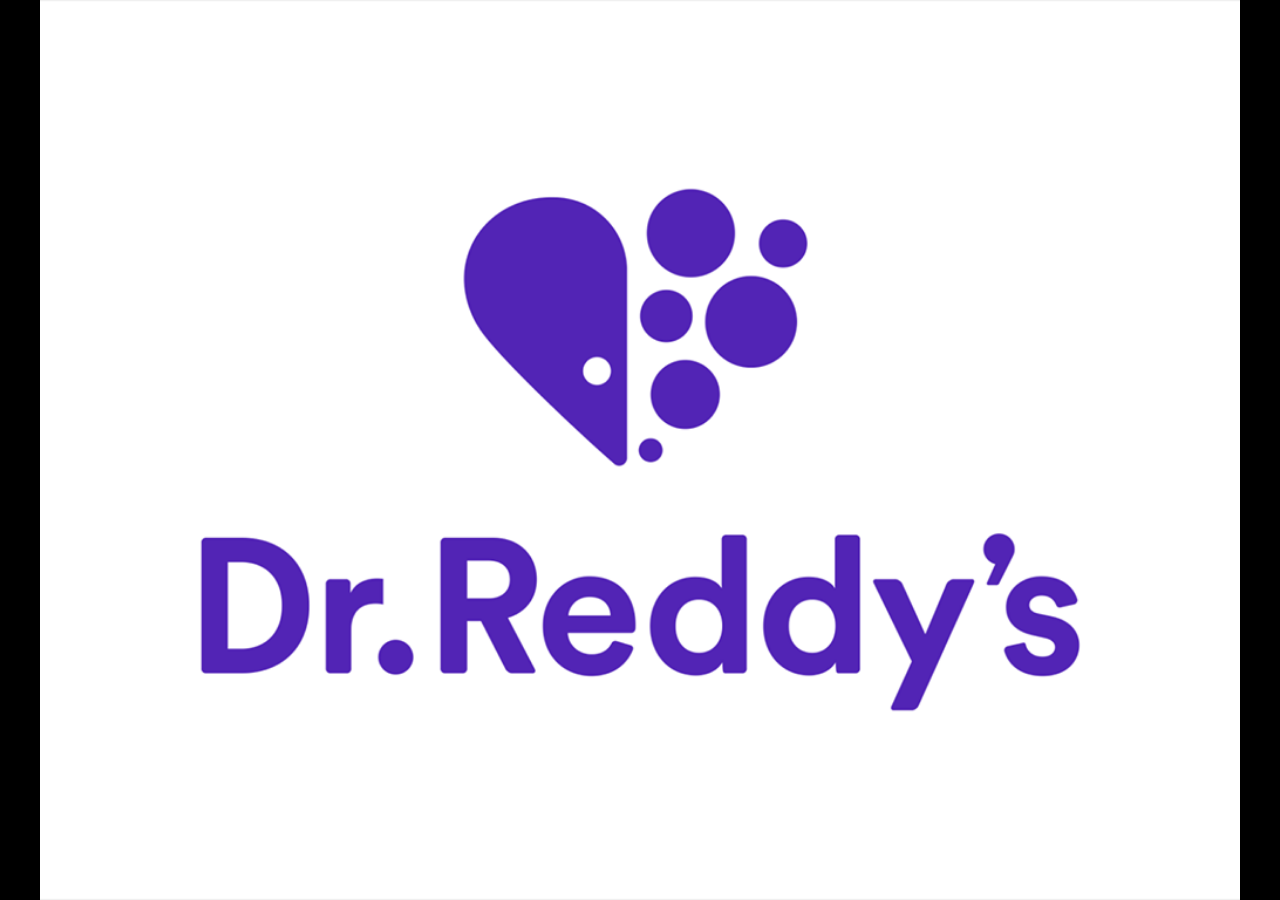
<file: media/defaultSlide/index.html>
<!doctype html>
<html>
<head>
<meta charset="utf-8">
<title>slide</title>
<link href="css/style.css" rel="stylesheet" type="text/css">
	<link href="css/animate.min.css" rel="stylesheet" type="text/css">
<script type="text/javascript" src="js/jquery-3.6.0.min.js"></script>
</head>
<body  id="body-container">
<div id="main">
	<img src="media/images/bg.png" alt="">
</div>
<script>
let wrapper = document.getElementById('body-container');
let outer = document.getElementById('main');
let maxWidth = outer.clientWidth;
let maxHeight = outer.clientHeight;

 
window.addEventListener("resize", resize);
resize();
 

function resize() {
    let scale,
        width = window.innerWidth,
        height = window.innerHeight;
    scale = Math.min(width / maxWidth, height / maxHeight);
    outer.style.transform = 'scale(' + scale + ')';
}

</script>
</body>
</html>
</file>
<file: media/defaultSlide/css/style.css>
@charset "utf-8";
*, *:before, *:after {
  -webkit-box-sizing: border-box;
  -moz-box-sizing: border-box;
  box-sizing: border-box;
}
html {
  -webkit-text-size-adjust: 100%;
  -ms-text-size-adjust: 100%;
  -webkit-font-smoothing: antialiased;
  -moz-osx-font-smoothing: grayscale;
  background: #000;
}
body {
  min-height: 100%;
  max-width: 100%;
  margin: 0 auto;
  display: flex;
  flex-direction: column;
}
#main {
    margin: 0 auto;
    width: 1024px;
    height: 768px;	
    transform-origin: 50% 0%;
    overflow: hidden;
    /* background: url(../media/images/Loading_icon.gif) no-repeat; */
    background-size: contain;
    /* background-color: aliceblue; */
    justify-content: center;
    align-items: center;
    text-align: center;
    display: flex;
}


/* .homelogo {
    position: absolute;
    top: 39px;
	left: 147px;
	width: 725px;
	height: 145px;
	background:transparent;
} */
</file>
